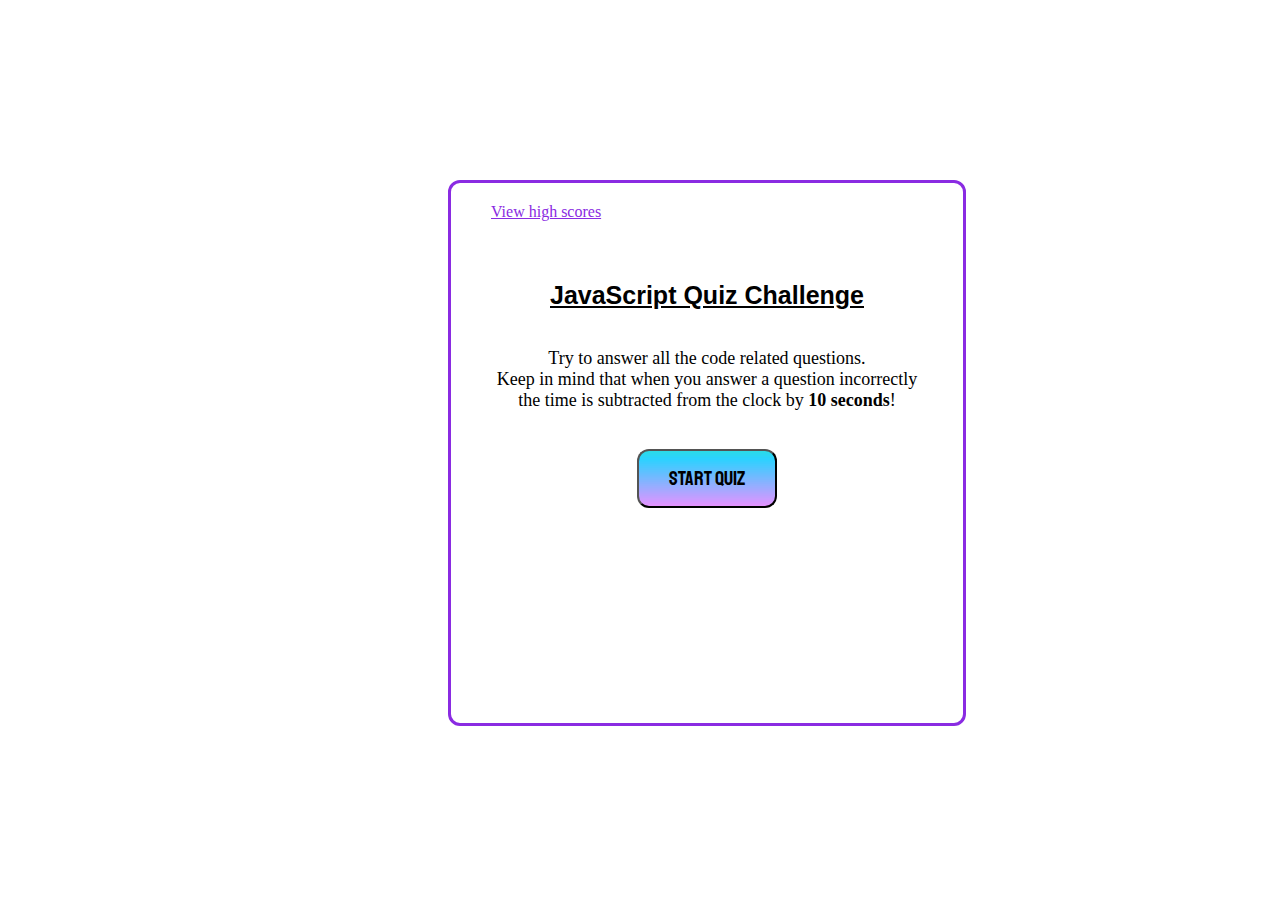
<file: index.html>
<!DOCTYPE html>
<html lang="en">
  <head>
    <meta charset="UTF-8" />
    <meta http-equiv="X-UA-Compatible" content="IE=edge" />
    <meta name="viewport" content="width=device-width, initial-scale=1.0" />
    <link rel="preconnect" href="https://fonts.googleapis.com" />
    <link rel="preconnect" href="https://fonts.gstatic.com" crossorigin />
    <link
      href="https://fonts.googleapis.com/css2?family=Open+Sans:wght@400;700&family=Staatliches&display=swap"
      rel="stylesheet"
    />
    <link rel="stylesheet" type="text/css" href="assets/css/style.css" />
    <title>Quiz App</title>
  </head>
  <body>
    <div id="wrapper">
      <a href="highscores.html">View high scores</a>
      <div id="currentTime"></div>
      <div id="codeQuiz"></div>

      <div id="start">
        <h1>JavaScript Quiz Challenge</h1>

        <p class="info">
          Try to answer all the code related questions.<br />
          Keep in mind that when you answer a question incorrectly<br />
          the time is subtracted from the clock by <span>10 seconds</span>!
        </p>
        <ul id="choicesUl"></ul>
        <button id="startBtn">Start Quiz</button>
      </div>
    </div>

    <script type="text/javascript" src="assets/js/questions.js"></script>
    <script type="text/javascript" src="assets/js/scores.js"></script>

    <script type="text/javascript" src="assets/js/logic.js"></script>
  </body>
</html>
</file>
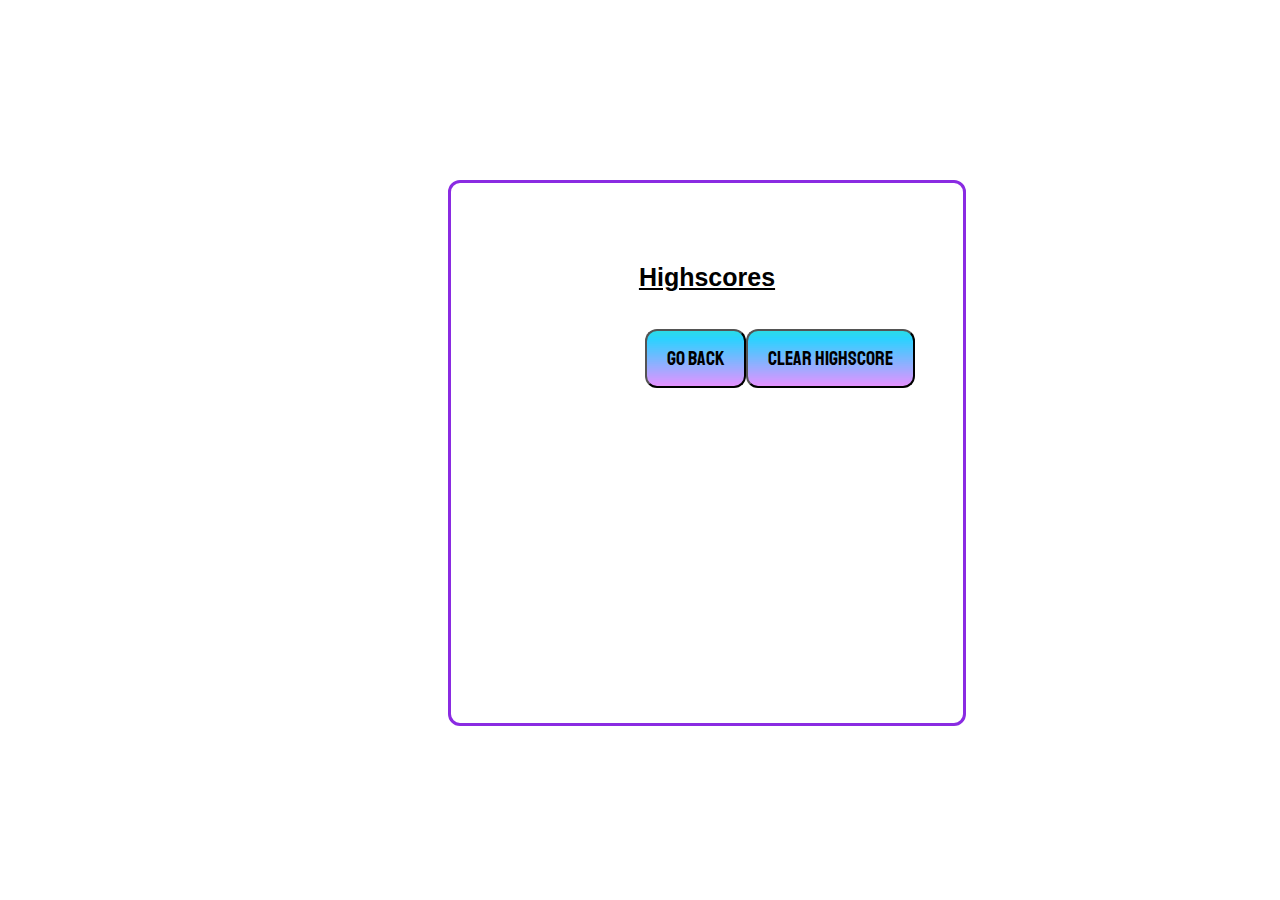
<file: highscores.html>
<!DOCTYPE html>
<html lang="en">
  <head>
    <meta charset="UTF-8" />
    <meta http-equiv="X-UA-Compatible" content="IE=edge" />
    <meta name="viewport" content="width=device-width, initial-scale=1.0" />
    <link rel="preconnect" href="https://fonts.googleapis.com" />
    <link rel="preconnect" href="https://fonts.gstatic.com" crossorigin />
    <link
      href="https://fonts.googleapis.com/css2?family=Open+Sans:wght@400;700&family=Staatliches&display=swap"
      rel="stylesheet"
    />
    <link rel="stylesheet" type="text/css" href="assets/css/style.css" />
    <title>Quiz App</title>
  </head>
  <body>
    <div id="wrapper">
      <div id="currentTime"></div>
      <div id="codeQuiz">
        <h1>Highscores</h1>
        <ul id="highScore"></ul>

        <div id="container">
          <a href="index.html"
            ><button on click="goBack" id="goBack" class="items">
              Go Back
            </button></a
          >
          <a href="highscores.html"
            ><button id="clear" class="items" value="reset">
              Clear Highscore
            </button></a
          >
        </div>
      </div>
    </div>

    <script type="text/javascript" src="assets/js/scores.js"></script>
  </body>
</html>
</file>
<file: assets/css/style.css>
a {
    position: relative;
    left: 40px;
    top: 20px;
    color: blueviolet;
    font-family:Georgia, 'Times New Roman', Times, serif;
}
h1  {
    text-align: center;
    font-family:Arial, Helvetica, sans-serif;
    text-decoration: underline;
    font-size: 25px;
}

.info {
    text-align: center;
    font-family:Georgia, 'Times New Roman', Times, serif;
    position: relative;
    font-size: 18px;
    padding:20px;
    
}
.info span{
    font-weight:bolder;
}
#main {
    margin : 0 auto;
   
}
#wrapper {
    position: absolute;
    left: 35%; 
    top: 20%;
    width:40%;
    height: 60%;
    border: 3px solid blueviolet;
    border-radius: 12px;

}
#startBtn {
    background-color: #FA8BFF;
    background-image: linear-gradient(45deg, #FA8BFF 0%, #2BD2FF 52%, #2BFF88 90%);
    background-size: 1px 100px;
    color: black;
    font-size: 20px;
    display: grid;
    margin: 0 auto;
    padding: 15px 30px;
    border-radius: 12px;
    font-family: "Staatliches", sans-serif;
    background-position: 1px -40px;
    cursor: pointer;
}

#startBtn:hover, #goBack:hover, #clear:hover {
    background:#2BD2FF;
}

#goBack , #clear {
    background-color: #FA8BFF;
    background-image: linear-gradient(45deg, #FA8BFF 0%, #2BD2FF 52%, #2BFF88 90%);
    background-size: 1px 100px;
    color: black;
    font-size: 20px;
    padding: 15px 20px;
    border-radius: 12px;
    font-family: "Staatliches", sans-serif;
    background-position: 1px -40px;
    cursor: pointer;
    
}

#container {
display: flex;
flex-direction:row;
margin-left:30%;


}


#codeQuiz {
    margin-top: 80px;
    position:relative;
    
}
#currentTime {
    float: right;
    position: relative;
    right: 40px;
    top: 20px;
    color: black;  
    font-family:Georgia, 'Times New Roman', Times, serif;
    
}

@media only screen and (max-width: 600px) {
    #wrapper {
      left: 5%;
      width: 90%;
    }
  } 

  .promptTitle {
    font-family:Georgia, 'Times New Roman', Times, serif;
    font-size: 18px;
    text-align: center;
    
    
  }

  .answeritem {
    
    font-family:Georgia, 'Times New Roman', Times, serif;
    border-radius: 12px;
    font-size: 18px;
    background-color:blueviolet;
    margin-top: 10px;
    margin-left:25%;
    padding: 10px 20px;
    width: 30%;
    color: white;
    cursor: pointer;
    text-align: center;
  }
 
  .answeritem:hover {
    background:#FA8BFF;
  }

.scoreitem {
    font-family:Georgia, 'Times New Roman', Times, serif;
    border-radius: 12px;
    font-size: 15px;
    background-color:blueviolet;
    margin-top: 10px;
    margin-left:35%;
    padding: 10px 20px;
    width: 20%;
    color: white;
    cursor: pointer;
    text-align: center;
}

#Submit {
    background-color: purple;
    margin-left: 5%;
    padding: 15px 32px;
    font-size: 20px;
    color: white;
    cursor: pointer;
    margin-top: 5%;
    margin-bottom: 5%;
    border-radius: 12px;
}

.element {
    text-align: center;
    font-size: 38px;
}
</file>
